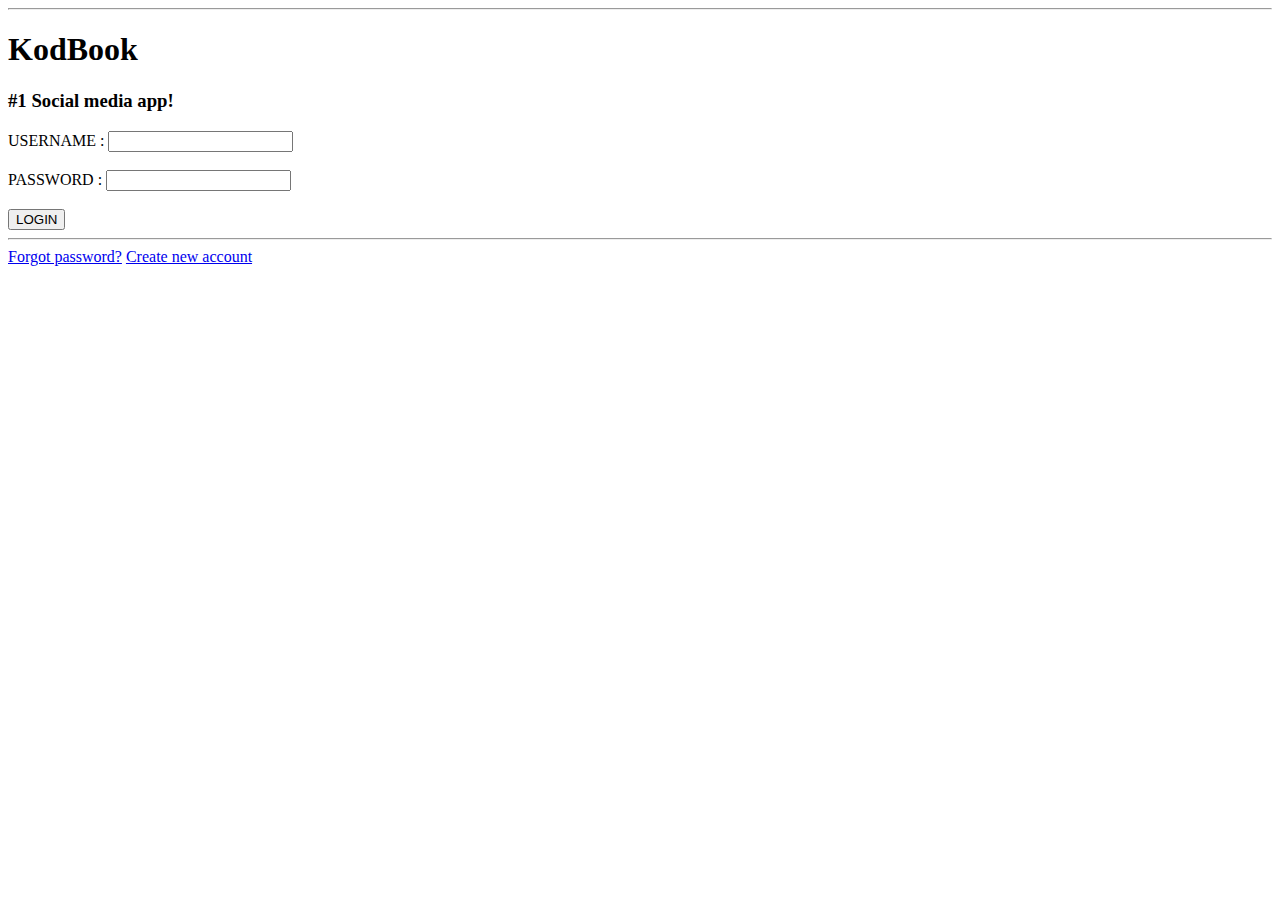
<file: com.kodbook/src/main/resources/templates/index.html>
<!DOCTYPE html>
<html>
	<head>
		<meta charset="UTF-8">
		<title>KodBook</title>
		<link rel="stylesheet" type="text/css" th:href="@{/styles.css}">
	</head>
	<body>
	
		<hr>
		<form action="/login" method="post">
		<h1>KodBook</h1>
		<h3>#1 Social media app!</h3>
			<label>USERNAME : </label>
			<input type = "text" name = "username">
			<br><br>
			
			<label>PASSWORD : </label>
			<input type = "password" name = "password">
			<br><br>
			
			<input type="submit" value = "LOGIN">
			<hr>
			<a href = "/openResetPassword">Forgot password?</a>
			<a href = "/openSignUp">Create new account</a>
		</form>
	</body>
</html>
</file>
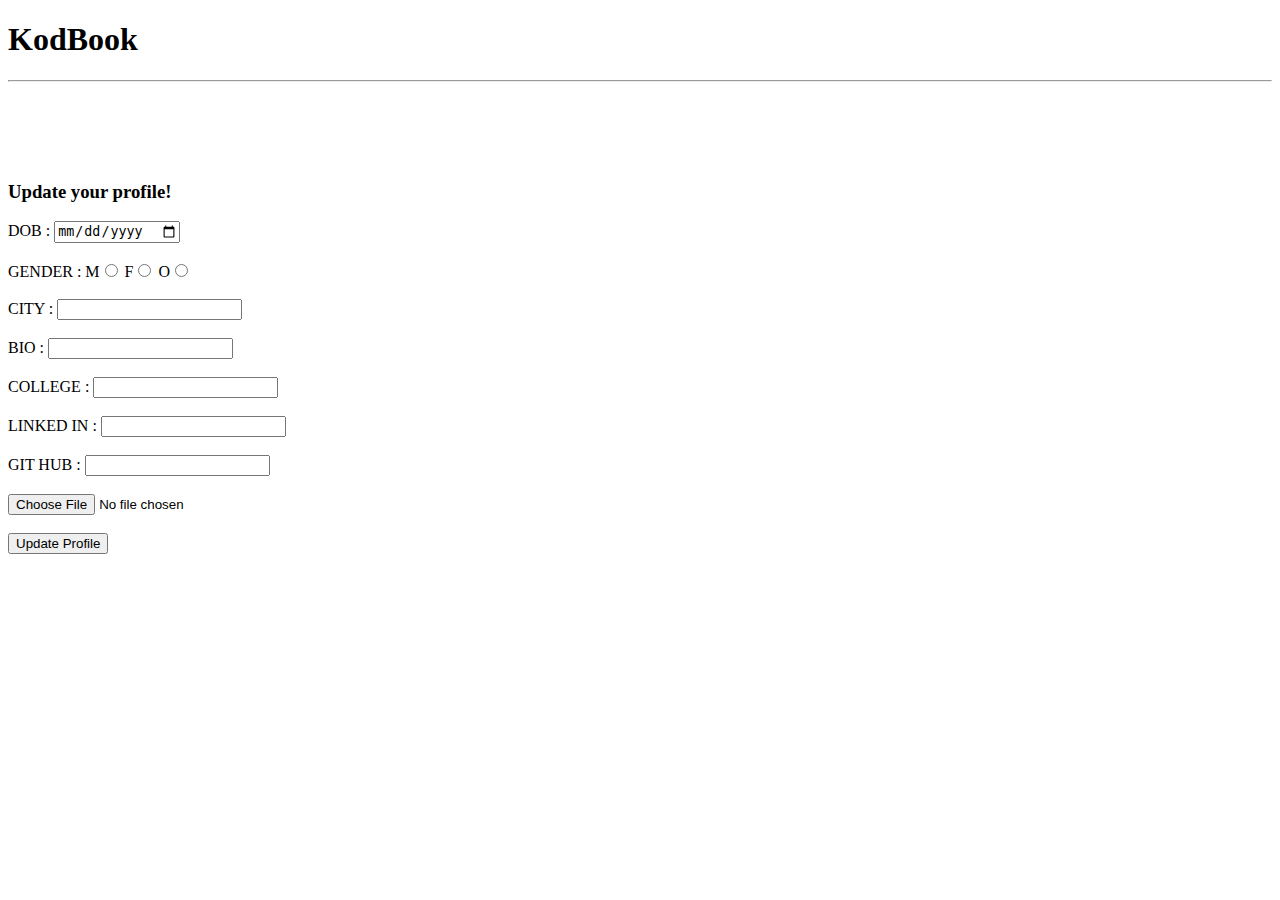
<file: com.kodbook/src/main/resources/templates/editProfile.html>
<!DOCTYPE html>
<html>
	<head>
		<meta charset="UTF-8">
		<title>KodBook Sign up</title>
		<link rel="stylesheet" type="text/css" th:href="@{/styles.css}">
	</head>
	<body>
		<h1>KodBook</h1>
		
		<hr>
		<form action="/updateProfile" method="post" enctype="multipart/form-data">	
			<br><br><br><br>
		<h3>Update your profile!</h3>	
			<label>DOB : </label>
			<input type = "date" name = "dob">
			<br><br>	
			<label>GENDER : </label>
			<label>M</label><input type = "radio" name = "gender" value = "M">
			<label>F</label><input type = "radio" name = "gender" value = "F">
			<label>O</label><input type = "radio" name = "gender" value = "O">
			<br><br>
			<label>CITY : </label>
			<input type = "text" name = "city">
			<br><br>
			<label>BIO : </label>
			<input type = "text" name = "bio">
			<br><br>
			<label>COLLEGE : </label>
			<input type = "text" name = "college">
			<br><br>
			<label>LINKED IN : </label>
			<input type = "text" name = "linkedIn">
			<br><br>
			<label>GIT HUB : </label>
			<input type = "text" name = "gitHub">
			<br><br>
			<input type="file" name="profilePic" accept="image/*" />
			<br><br>
			<input type="submit" value = "Update Profile">
			
			
		</form>
	</body>
</html>
</file>
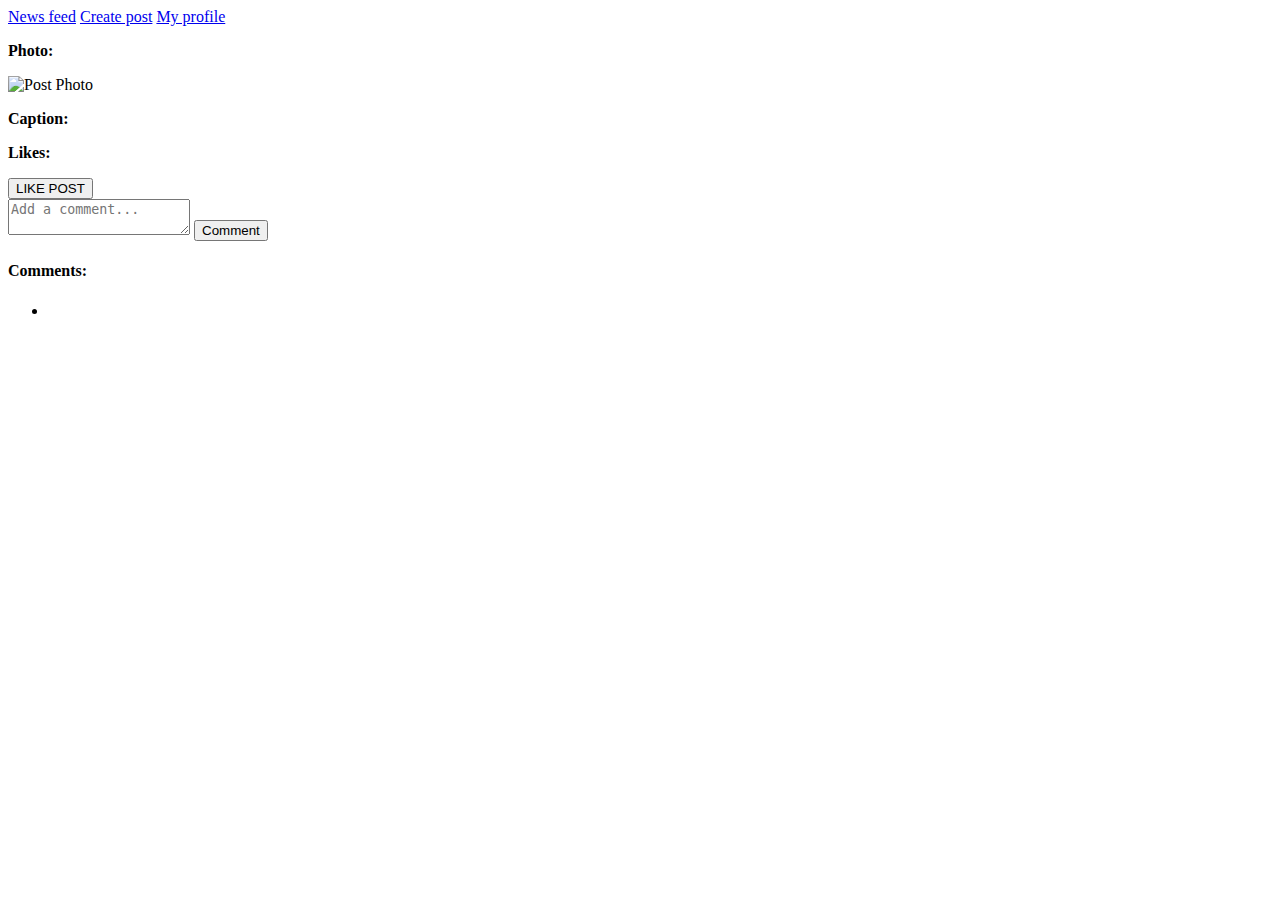
<file: com.kodbook/src/main/resources/templates/home.html>
<!DOCTYPE html>
<html>
<head>
    <meta charset="UTF-8">
    <title>KodBook Home</title>
    <link rel="stylesheet" type="text/css" th:href="@{/profile.css}">
</head>
<body>
    <nav>
        <a href="#">News feed</a>
        <a href="/openCreatePost">Create post</a>
        <a href="#">My profile</a>
    </nav>
    
    <div class="profile-details">
        <span th:each="post : ${allPosts}">
            <div class="post">
                <p><strong>Photo:</strong></p>
                <img th:if="${post.photoBase64}" 
                    th:src="'data:image/jpeg;base64,' + ${post.photoBase64}" 
                    alt="Post Photo" />
                <p><strong>Caption:</strong> 
                    <span th:text="${post.caption}"></span></p>
                <p><strong>Likes:</strong> 
                    <span th:text="${post.likes}"></span></p>
                
                <!-- Like form -->
                <form action="/likePost" method="post">
                    <input type="hidden" name="id" th:value="${post.id}">
                    <input type="submit" value="LIKE POST">
                </form>
                
                <!-- Comment form -->
                <form action="/addComment" method="post" class="comment-form">
                    <input type="hidden" name="id" th:value="${post.id}">
                    <textarea name="comment" placeholder="Add a comment..." required></textarea>
                    <input type="submit" value="Comment">
                </form>
                
                <!-- Displaying Comments -->
                <div class="comments-section">
                    <h4>Comments:</h4>
                    <ul>
                        <li th:each="comment : ${post.comments}">
                            <span th:text="${comment}"></span>
                        </li>
                    </ul>
                </div>
            </div>
        </span>  
    </div>
</body>
</html>
</file>
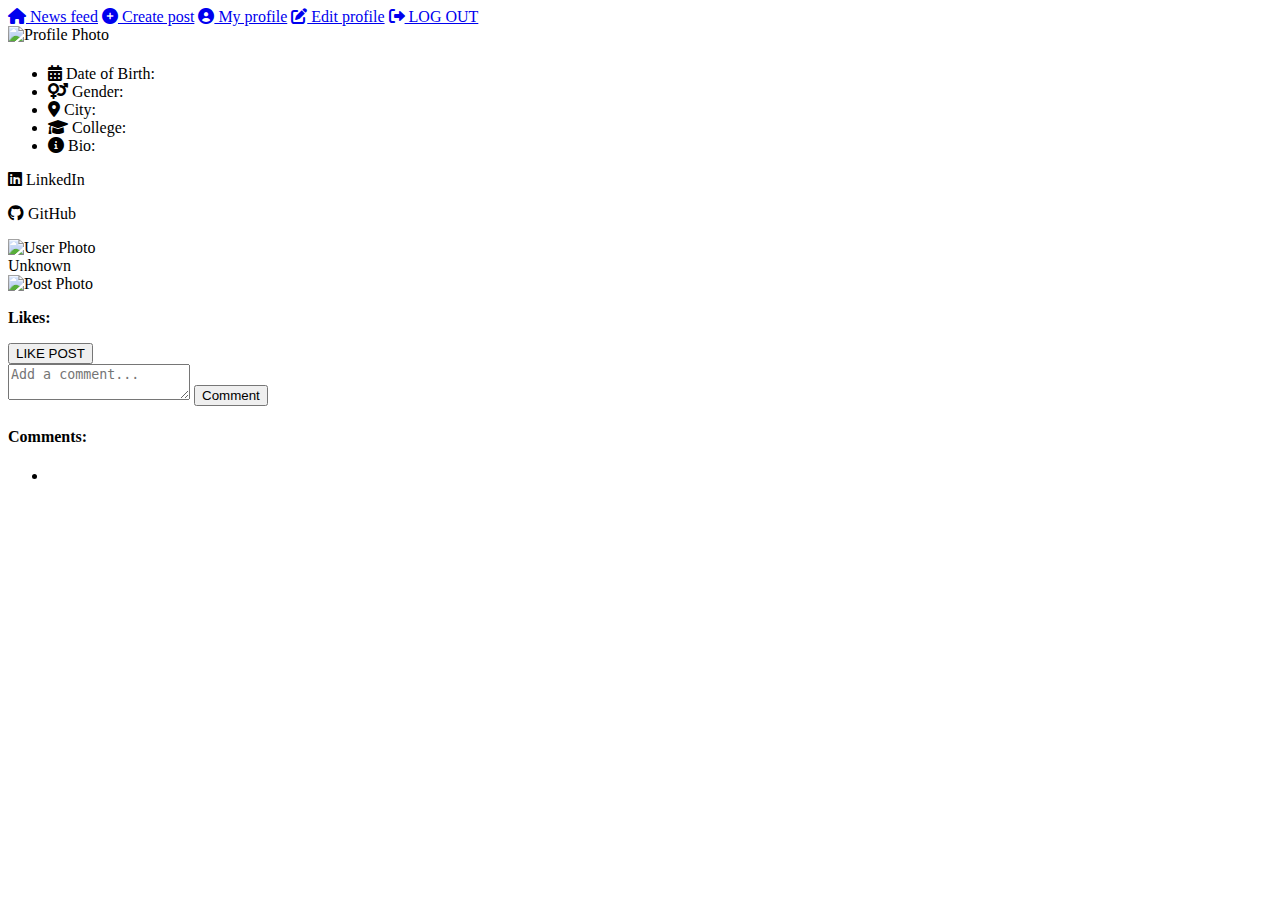
<file: com.kodbook/src/main/resources/templates/myProfile.html>
<!DOCTYPE html>
<html xmlns:th="http://www.thymeleaf.org">
<head>
    <meta charset="UTF-8">
    <title>My Profile</title>
    <link rel="stylesheet" type="text/css" th:href="@{/profile.css}">
    <link rel="stylesheet" href="https://cdnjs.cloudflare.com/ajax/libs/font-awesome/6.0.0-beta3/css/all.min.css">
</head>
<body>
    <!-- Navigation bar -->
    <nav>
        <span th:text="${session.username}"></span>
        <a href="/goHome"><i class="fas fa-home"></i> News feed</a>
        <a href="/openCreatePost"><i class="fas fa-plus-circle"></i> Create post</a>
        <a href="/openMyProfile"><i class="fas fa-user-circle"></i> My profile</a>
        <a href="/openEditProfile"><i class="fas fa-edit"></i> Edit profile</a>
        <a href="/logout"><i class="fas fa-sign-out-alt"></i> LOG OUT</a>
    </nav>

    <div class="profile-header">
        <!-- Cover Photo (optional, but to use space effectively) -->
        <div class="cover-photo">
            <!-- If you decide to add a cover photo feature -->
        </div>

        <!-- Profile Picture -->
        <div class="profile-picture">
            <img th:if="${user.photoBase64}" 
                 th:src="'data:image/jpeg;base64,' + ${user.photoBase64}" 
                 alt="Profile Photo" />
        </div>

        <!-- Username -->
        <div class="username">
            <h1 th:text="${user.username}"></h1>
        </div>
    </div>

    <div class="profile-content">
        <!-- Profile Info -->
        <div class="profile-info">
            <ul>
                <li><i class="fas fa-calendar-alt"></i> Date of Birth: <span th:text="${user.dob}"></span></li>
                <li><i class="fas fa-venus-mars"></i> Gender: <span th:text="${user.gender}"></span></li>
                <li><i class="fas fa-map-marker-alt"></i> City: <span th:text="${user.city}"></span></li>
                <li><i class="fas fa-graduation-cap"></i> College: <span th:text="${user.college}"></span></li>
                <li><i class="fas fa-info-circle"></i> Bio: <span th:text="${user.bio}"></span></li>
            </ul>

            <!-- Social Links -->
            <div class="social-links">
                <p><i class="fab fa-linkedin"></i> <a th:href="${user.linkedIn}" target="_blank">LinkedIn</a></p>
                <p><i class="fab fa-github"></i> <a th:href="${user.gitHub}" target="_blank">GitHub</a></p>
            </div>
        </div>
    
    
    </div>
    <div class="posts-container">
        <span th:each="post : ${myPosts}">
            <div class="post-card">
                <!-- Profile picture and Username -->
                <div class="post-header">
                    <div class="profile-pic">
                        <img th:if="${post.user.photoBase64}" 
                             th:src="'data:image/jpeg;base64,' + ${post.user.photoBase64}" 
                             alt="User Photo" />
                    </div>
                    <span class="username" th:text="${post.user.username}">Unknown</span>
                </div>

                <!-- Post Image -->
                <div class="post-image">
                    <img th:if="${post.photoBase64}" 
                         th:src="'data:image/jpeg;base64,' + ${post.photoBase64}" 
                         alt="Post Photo" />
                </div>

                <!-- Caption -->
                <p class="caption">
                    <span th:text="${post.caption}"></span>
                </p>

                <!-- Likes -->
                <p class="likes">
                    <strong>Likes:</strong> 
                    <span th:text="${post.likes}"></span>
                </p>

                <!-- Like form -->
                <form action="/likePost" method="post" class="like-form">
                    <input type="hidden" name="id" th:value="${post.id}">
                    <input type="submit" value="LIKE POST">
                </form>

                <!-- Comment form -->
                <form action="/addComment" method="post" class="comment-form">
                    <input type="hidden" name="id" th:value="${post.id}">
                    <textarea name="comment" placeholder="Add a comment..." required></textarea>
                    <input type="submit" value="Comment">
                </form>

                <!-- Displaying Comments -->
                <div class="comments-section">
                    <h4>Comments:</h4>
                    <ul>
                        <li th:each="comment : ${post.comments}">
                            <span th:text="${comment}"></span>
                        </li>
                    </ul>
                </div>
            </div>
        </span>
    </div>
</body>
</html>
</file>
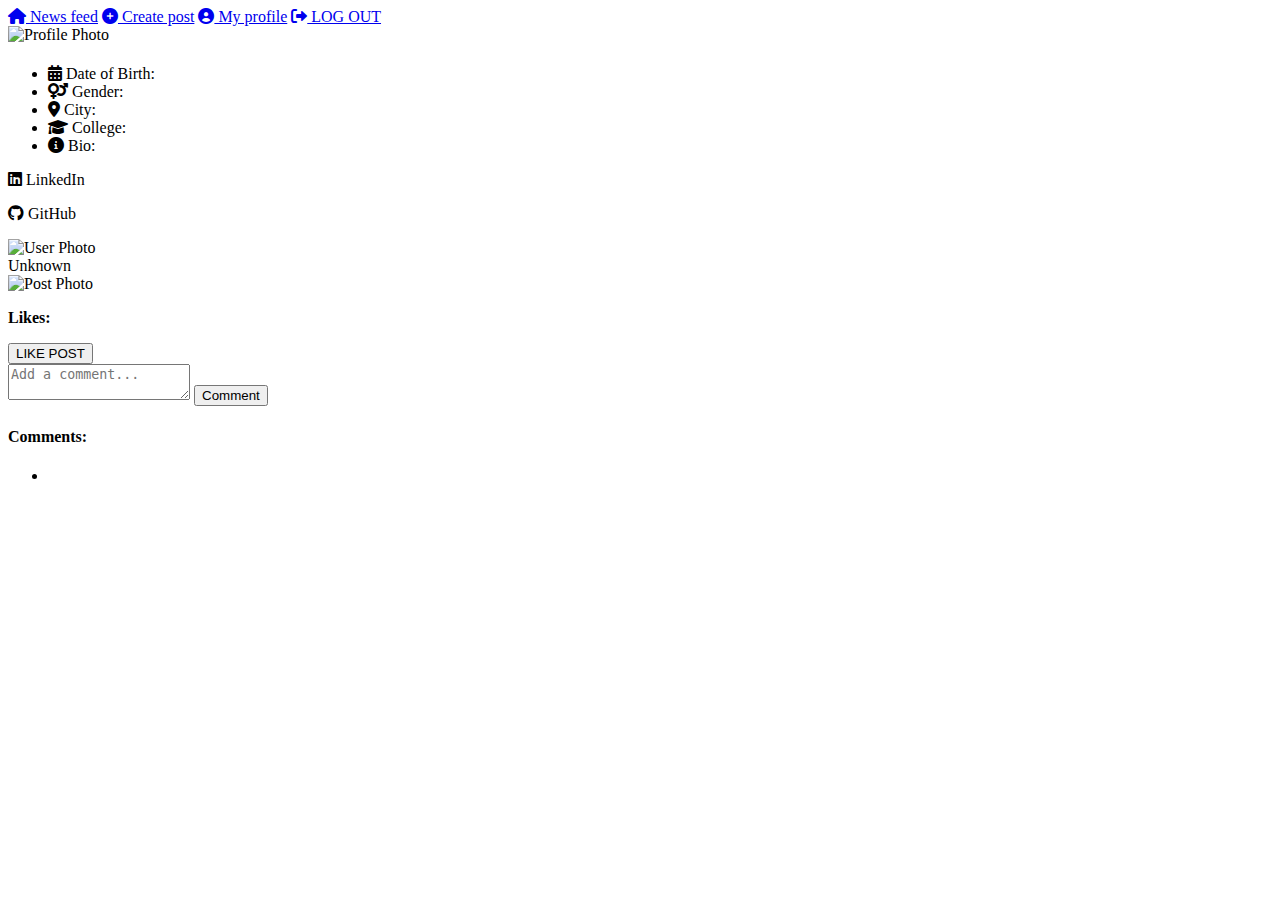
<file: com.kodbook/src/main/resources/templates/showUserProfile.html>
<!DOCTYPE html>
<html xmlns:th="http://www.thymeleaf.org">
<head>
    <meta charset="UTF-8">
    <title>My Profile</title>
    <link rel="stylesheet" type="text/css" th:href="@{/profile.css}">
    <link rel="stylesheet" href="https://cdnjs.cloudflare.com/ajax/libs/font-awesome/6.0.0-beta3/css/all.min.css">
</head>
<body>
    <!-- Navigation bar -->
    <nav>
        <span th:text="${session.username}"></span>
        <a href="/goHome"><i class="fas fa-home"></i> News feed</a>
        <a href="/openCreatePost"><i class="fas fa-plus-circle"></i> Create post</a>
        <a href="/openMyProfile"><i class="fas fa-user-circle"></i> My profile</a>
        <a href="/logout"><i class="fas fa-sign-out-alt"></i> LOG OUT</a>
    </nav>

    <div class="profile-header">
        <!-- Cover Photo (optional, but to use space effectively) -->
        <div class="cover-photo">
            <!-- If you decide to add a cover photo feature -->
        </div>

        <!-- Profile Picture -->
        <div class="profile-picture">
            <img th:if="${user.photoBase64}" 
                 th:src="'data:image/jpeg;base64,' + ${user.photoBase64}" 
                 alt="Profile Photo" />
        </div>

        <!-- Username -->
        <div class="username">
            <h1 th:text="${user.username}"></h1>
        </div>
    </div>

    <div class="profile-content">
        <!-- Profile Info -->
        <div class="profile-info">
            <ul>
                <li><i class="fas fa-calendar-alt"></i> Date of Birth: <span th:text="${user.dob}"></span></li>
                <li><i class="fas fa-venus-mars"></i> Gender: <span th:text="${user.gender}"></span></li>
                <li><i class="fas fa-map-marker-alt"></i> City: <span th:text="${user.city}"></span></li>
                <li><i class="fas fa-graduation-cap"></i> College: <span th:text="${user.college}"></span></li>
                <li><i class="fas fa-info-circle"></i> Bio: <span th:text="${user.bio}"></span></li>
            </ul>

            <!-- Social Links -->
            <div class="social-links">
                <p><i class="fab fa-linkedin"></i> <a th:href="${user.linkedIn}" target="_blank">LinkedIn</a></p>
                <p><i class="fab fa-github"></i> <a th:href="${user.gitHub}" target="_blank">GitHub</a></p>
            </div>
        </div>
    
    
    </div>
    <div class="posts-container">
        <span th:each="post : ${myPosts}">
            <div class="post-card">
                <!-- Profile picture and Username -->
                <div class="post-header">
                    <div class="profile-pic">
                        <img th:if="${post.user.photoBase64}" 
                             th:src="'data:image/jpeg;base64,' + ${post.user.photoBase64}" 
                             alt="User Photo" />
                    </div>
                    <span class="username" th:text="${post.user.username}">Unknown</span>
                </div>

                <!-- Post Image -->
                <div class="post-image">
                    <img th:if="${post.photoBase64}" 
                         th:src="'data:image/jpeg;base64,' + ${post.photoBase64}" 
                         alt="Post Photo" />
                </div>

                <!-- Caption -->
                <p class="caption">
                    <span th:text="${post.caption}"></span>
                </p>

                <!-- Likes -->
                <p class="likes">
                    <strong>Likes:</strong> 
                    <span th:text="${post.likes}"></span>
                </p>

                <!-- Like form -->
                <form action="/likePost" method="post" class="like-form">
                    <input type="hidden" name="id" th:value="${post.id}">
                    <input type="submit" value="LIKE POST">
                </form>

                <!-- Comment form -->
                <form action="/addComment" method="post" class="comment-form">
                    <input type="hidden" name="id" th:value="${post.id}">
                    <textarea name="comment" placeholder="Add a comment..." required></textarea>
                    <input type="submit" value="Comment">
                </form>

                <!-- Displaying Comments -->
                <div class="comments-section">
                    <h4>Comments:</h4>
                    <ul>
                        <li th:each="comment : ${post.comments}">
                            <span th:text="${comment}"></span>
                        </li>
                    </ul>
                </div>
            </div>
        </span>
    </div>
</body>
</html>
</file>
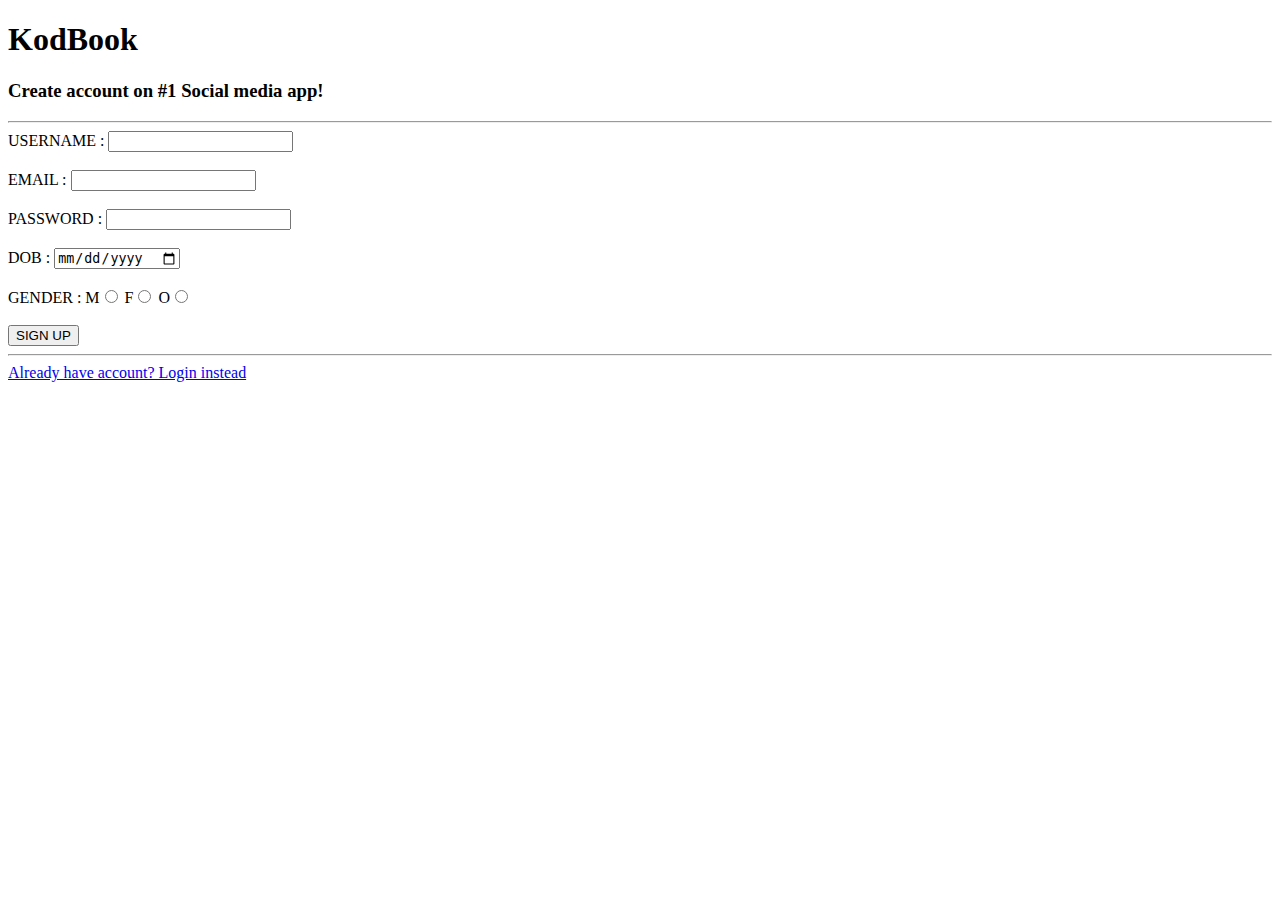
<file: com.kodbook/src/main/resources/templates/signUp.html>
<!DOCTYPE html>
<html>
	<head>
		<meta charset="UTF-8">
		<title>KodBook Sign up</title>
		<link rel="stylesheet" type="text/css" th:href="@{/styles.css}">
	</head>
	<body>
		<h1>KodBook</h1>
		<h3>Create account on #1 Social media app!</h3>
		<hr>
		<form action="/signUp" method="post">
			<label>USERNAME : </label>
			<input type = "text" name = "username">
			<br><br>
			<label>EMAIL : </label>
			<input type = "email" name = "email">
			<br><br>
			<label>PASSWORD : </label>
			<input type = "password" name = "password">
			<br><br>
			<label>DOB : </label>
			<input type = "date" name = "dob">
			<br><br>	
			<label>GENDER : </label>
			<label>M</label><input type = "radio" name = "gender" value = "M">
			<label>F</label><input type = "radio" name = "gender" value = "F">
			<label>O</label><input type = "radio" name = "gender" value = "O">
			<br><br>
			<input type="submit" value = "SIGN UP">
			<hr>
			<a href = "/">Already have account? Login instead</a>
		</form>
	</body>
</html>
</file>
